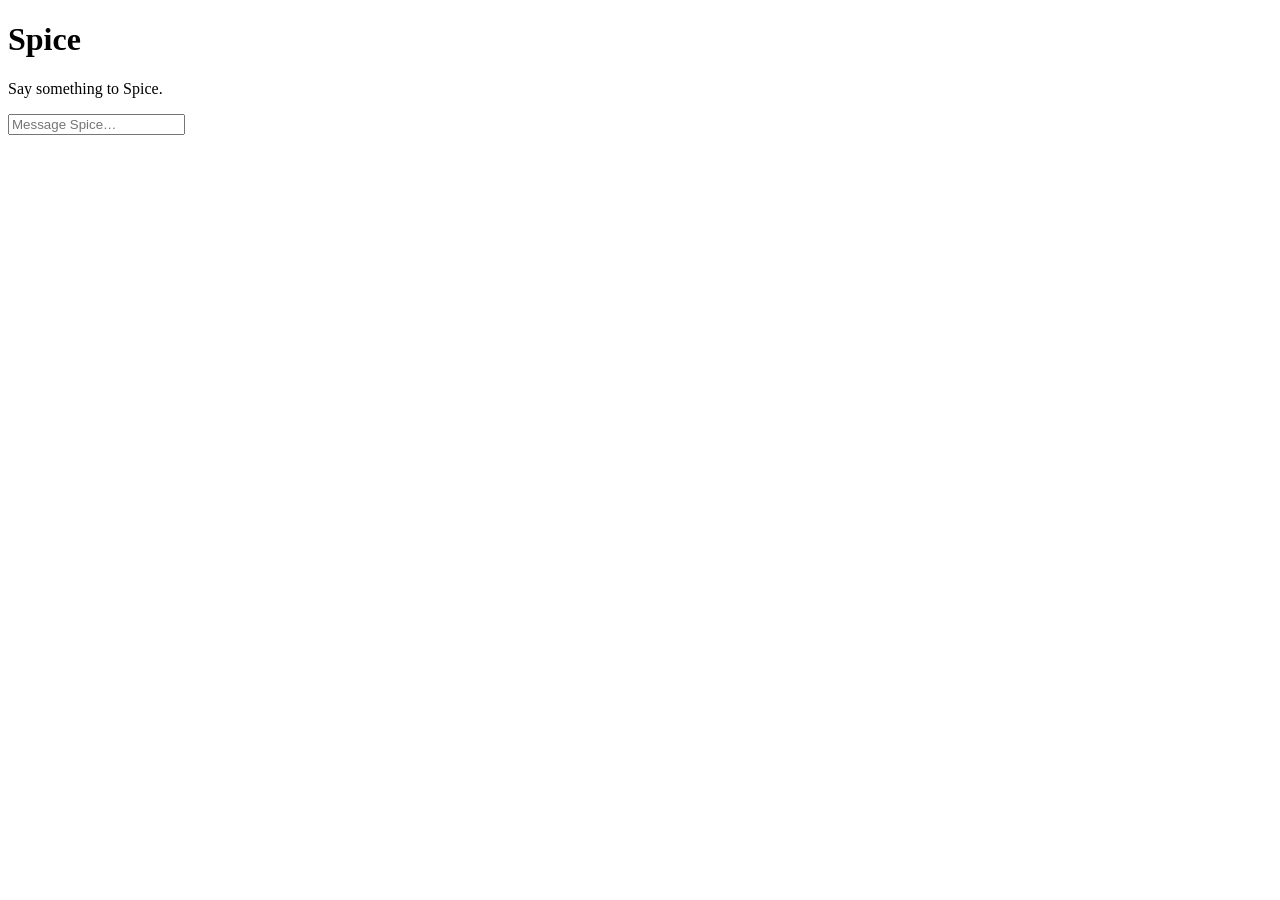
<file: tests/fixtures/Agents/Spice/dashboard.html>
<!doctype html>
<html><head><title>Spice</title></head><body>
<h1>Spice</h1>
<script>window.OPENCLAVE_AGENT_NAME = 'Spice';</script>
<p>Say something to Spice.</p>
<input placeholder="Message Spice…">
</body></html>
</file>
